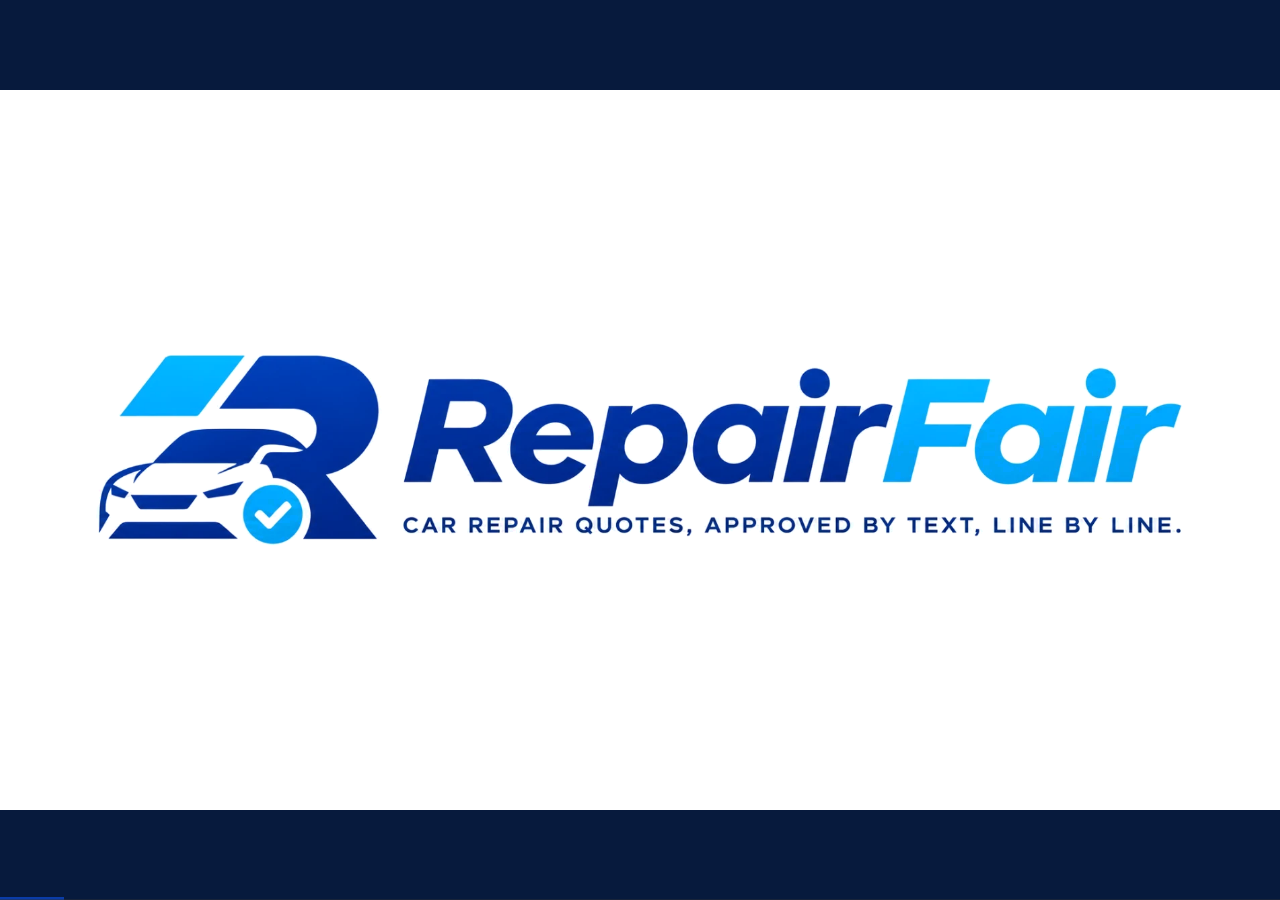
<file: pitch/deck-v2/index.html>
<!doctype html>
<html lang="en-AU">
<head>
<meta charset="utf-8">
<meta name="viewport" content="width=device-width,initial-scale=1">
<title>RepairFair pitch</title>
<link rel="stylesheet" href="vendor/base.css">
<link rel="stylesheet" href="theme.css">
</head>
<body>
<div class="deck">

<section class="slide logo" data-title="RepairFair">
  <img src="assets/repairfair-logo.png" alt="RepairFair: car repair quotes, approved by text, line by line.">
  <aside class="notes">[Safaa · 0:10] We're RepairFair. Workshops send quotes by text, and drivers approve them line by line.</aside>
</section>

<section class="slide pegbg flowslide steps" data-title="The job">
  <h1>A rushed call. <em>No record.</em></h1>
  <div class="fflow">
    <div class="step"><div class="fstage"><p class="slabel"><b>1</b>The estimate</p><div class="fcard"><p class="ty">JOB</p><p class="hw">Front brakes</p><p class="ty mt">ESTIMATE</p><p class="hw big">$300</p></div></div></div>
    <div class="step"><svg class="arr" viewBox="0 0 70 50" aria-hidden="true"><path d="M4 28C20 18 40 18 58 25M46 11l16 15-20 11" fill="none" stroke="#FFD56E" stroke-width="5" stroke-linecap="round" stroke-linejoin="round"/></svg><div class="fstage"><p class="slabel"><b>2</b>The call</p><div class="fcard"><p class="ty">ADDED BY PHONE</p><p class="red">+ rotors bad</p><p class="red">+ caliper service</p><p class="ty mt">PRICE AGREED</p><p class="hw big">?</p></div></div></div>
    <div class="step"><svg class="arr" viewBox="0 0 70 50" aria-hidden="true"><path d="M4 28C20 18 40 18 58 25M46 11l16 15-20 11" fill="none" stroke="#FFD56E" stroke-width="5" stroke-linecap="round" stroke-linejoin="round"/></svg><div class="fstage"><p class="slabel"><b>3</b>The yes</p><div class="fcard"><p class="hw">OK by phone?</p><p class="ty mt">CUSTOMER SIGNATURE</p><div class="sigline"><svg class="sigring" viewBox="0 0 300 80" aria-hidden="true"><path d="M44 46C52 16 216 2 278 22c32 12 18 42-28 48C166 80 30 78 12 50 2 32 50 16 122 10" fill="none" stroke="#D9423A" stroke-width="5" stroke-linecap="round"/></svg></div></div></div><svg class="arr" viewBox="0 0 70 50" aria-hidden="true"><path d="M4 28C20 18 40 18 58 25M46 11l16 15-20 11" fill="none" stroke="#FFD56E" stroke-width="5" stroke-linecap="round" stroke-linejoin="round"/></svg><div class="fstage"><p class="slabel"><b>4</b>The bill</p><div class="fcard"><p class="ty">FINAL BILL</p><p class="hw big red2">?</p><p class="note">What did she approve?</p></div></div></div>
  </div>
  <p class="source">Illustrative, based on one real brake job.</p>
  <aside class="notes">[Safaa · 0:36] Meet Mia. Her brakes need doing, so she drops her car at a local workshop. The estimate is three hundred dollars. She says yes. [Next card.] Mid-morning, her phone rings. It's the workshop, and they're doing the right thing by calling. The rotors are bad too. And the caliper needs a service. [Next cards.] Mia's at work, and the explanation is rushed. She's confused. But she needs her car for the commute, so she says yes. She isn't sure what she's just approved.</aside>
</section>

<section class="slide pegbg billslide" data-title="The bill">
  <div class="lights" aria-hidden="true"><svg viewBox="0 0 24 24" class="red"><g fill="none" stroke="currentColor" stroke-width="2" stroke-linecap="round"><circle cx="12" cy="12" r="6.5"/><path d="M4.3 6.4a10 10 0 0 0 0 11.2M19.7 6.4a10 10 0 0 1 0 11.2M12 8.8v3.8"/><circle cx="12" cy="15.3" r=".4" fill="currentColor"/></g></svg><svg viewBox="0 0 24 24"><g fill="none" stroke="currentColor" stroke-width="2" stroke-linecap="round"><circle cx="12" cy="12" r="8.6"/><circle cx="12" cy="12" r="4.2"/></g></svg><svg viewBox="0 0 24 24" class="amber"><path d="M12 3.5c3.2 4.2 5.6 7 5.6 10.1a5.6 5.6 0 0 1-11.2 0c0-3.1 2.4-5.9 5.6-10.1z" fill="none" stroke="currentColor" stroke-width="2" stroke-linejoin="round"/></svg><svg viewBox="0 0 24 24"><g fill="none" stroke="currentColor" stroke-width="2" stroke-linecap="round"><circle cx="12" cy="12" r="8.6"/><path d="M12 7.2V12l3.2 2"/></g></svg></div>
  <div class="billcol"><p class="amount-label">Mia's bill</p><p class="amount bad" id="billCount">$1,120</p>
  <p class="sub after">What did she approve? Was any of it urgent?</p></div>
  <p class="source">Illustrative, based on one real brake job.</p>
  <div class="smallcard"><span>ESTIMATE</span><i>$300</i><svg class="strike" viewBox="0 0 170 60" aria-hidden="true"><path d="M6 38C50 26 110 34 164 18M10 50C60 40 120 46 160 30" fill="none" stroke="#D9423A" stroke-width="6" stroke-linecap="round"/></svg></div>
  <aside class="notes">[Safaa · 0:19] When she picks it up, the bill is eleven hundred and twenty. [Pause.] What did she actually approve? Mia's made up. The numbers aren't: a Sydney driver really was quoted three hundred and billed eleven hundred and twenty for brakes.</aside>
</section>

<section class="slide white-h pegbg" data-title="1 in 5">
  <h1 style="font-size:360px"><em>1 in 5</em></h1>
  <p class="sub">bad mechanic reviews are about surprise bills, unapproved work or work nobody needed.</p>
  <p class="source">AI-coded sample of 1,079 bad Google reviews across 90 Sydney workshops, not checked by a person.<br>In our driver interviews, 5 of 10 bills rose by more than 10%.</p>
  <aside class="notes">[Safaa · 0:18] Mia isn't alone. We read over a thousand bad reviews of Sydney mechanics. One in five of them is about this: a surprise bill, work nobody approved, or work nobody needed. And those reviews sit on the workshop's own Google page.</aside>
</section>

<section class="slide pegbg" data-title="The insight">
  <h1 class="ins">It's not trust.<br>It's the<br><em>missing record.</em></h1>
  <p class="sub">The driver can't check the yes.<br>The workshop can't prove it.</p>
  <div class="pinned"><p class="hw">OK by phone?</p><p class="ty mt">CUSTOMER SIGNATURE</p><div class="sigline"><svg class="sigring" viewBox="0 0 300 80" aria-hidden="true"><path d="M44 46C52 16 216 2 278 22c32 12 18 42-28 48C166 80 30 78 12 50 2 32 50 16 122 10" fill="none" stroke="#D9423A" stroke-width="5" stroke-linecap="round"/></svg></div></div>
  <aside class="notes">[Safaa · 0:23] But most people trust their local mechanic. So trust isn't the problem. The missing record is. The mechanic stops work and gets a rushed yes. The driver can't check it, and the workshop can't prove it. One customer denied approving a sixty-dollar brake fluid change, and the workshop had to absorb it.</aside>
</section>

<section class="slide pegbg" data-title="The solution">
  <h1>Every line.<br><em>Approved in writing.</em></h1>
  <p class="stamp bigstamp">APPROVED</p>
  <aside class="notes">[Safaa · 0:08] So we built RepairFair. Every line, approved in writing. Here's one job, start to finish.</aside>
</section>

<section class="slide video" data-title="Demo">
  <img src="assets/demo-poster.jpg" alt="The RepairFair prototype on the workshop and driver phones">
  <video src="assets/demo.mp4" preload="auto" playsinline></video>
  <div class="tap">Click to play</div>
  <aside class="notes">[VIDEO · 0:45] Plays with its own voice. Stay silent.</aside>
</section>

<section class="slide pegbg flowslide" data-title="Same job">
  <h1>Same job. <em>Every line approved.</em></h1>
  <div class="fflow">
    <div class="step"><div class="fstage"><p class="slabel"><b>1</b>Notes to quote</p><div class="fcard"><p class="ty">MECHANIC'S NOTES</p><p class="hw">Front pads 2mm</p><p class="ty mt">CHECKED BY MECHANIC</p><p class="okk">Quote ready</p></div></div></div>
    <div class="step"><svg class="arr" viewBox="0 0 70 50" aria-hidden="true"><path d="M4 28C20 18 40 18 58 25M46 11l16 15-20 11" fill="none" stroke="#FFD56E" stroke-width="5" stroke-linecap="round" stroke-linejoin="round"/></svg><div class="fstage"><p class="slabel"><b>2</b>Text link</p><div class="fcard"><p class="ty">SENT TO MIA</p><p class="hw">Open, read, decide</p><p class="ty mt">APP TO INSTALL</p><p class="hw">None</p></div></div></div>
    <div class="step"><svg class="arr" viewBox="0 0 70 50" aria-hidden="true"><path d="M4 28C20 18 40 18 58 25M46 11l16 15-20 11" fill="none" stroke="#FFD56E" stroke-width="5" stroke-linecap="round" stroke-linejoin="round"/></svg><div class="fstage"><p class="slabel"><b>3</b>Line by line</p><div class="fcard"><p class="ty">MIA'S DECISIONS</p><p class="okk">Pads: urgent, yes</p><p class="wa">Rotors: can wait</p><p class="okk">Extra hose: yes</p></div></div></div>
    <div class="step"><svg class="arr" viewBox="0 0 70 50" aria-hidden="true"><path d="M4 28C20 18 40 18 58 25M46 11l16 15-20 11" fill="none" stroke="#FFD56E" stroke-width="5" stroke-linecap="round" stroke-linejoin="round"/></svg><div class="fstage"><p class="slabel"><b>4</b>The invoice</p><div class="fcard"><p class="ty">FINAL BILL</p><p class="amount good mini" id="newBill">$470</p><p class="stamp">APPROVED</p></div></div></div>
  </div>
  <p class="source">Demo job. AI quotes are real. Texts and phones are simulated.</p>
  <aside class="notes">[Safaa · 0:13] Same brakes. This time it's on her phone, so she can read it properly. The pads are urgent and the rotors can wait. Every line on the bill is one she approved, and the mechanic has proof.</aside>
</section>

<section class="slide pegbg" data-title="Why now">
  <h1 class="mid">AI turns a mechanic's notes into a clear quote.</h1>
  <p class="sub" style="margin-top:24px">AI writes it up. The mechanic decides.</p>
  <div class="notes-to-quote">
    <div class="scribble">Front pads at 2mm, need doing now.<br>Rotors 22.4mm, can wait till next service.</div>
    <div class="arrow">→</div>
    <div class="clean">
      <div><span>Front brake pads</span><small>Needed now</small></div>
      <div><span>Front rotors</span><small class="wait">Can wait</small></div>
    </div>
  </div>
  <aside class="notes">[Safaa · 0:15] This works now because AI can turn a mechanic's rough notes into a clear quote in seconds. The mechanic checks it, and it goes out. The notes they already write become the quote, and the driver's yes is saved as the record.</aside>
</section>

<section class="slide pegbg" data-title="Traction">
  <span class="plate">WORKSHOPS</span>
  <h1 class="mid">We took it to 10 workshops.</h1>
  <div class="nums">
    <div><b>6</b><span>want to try it</span></div>
    <div><b>4</b><span>said they'd pay</span></div>
    <div><b>3</b><span>struggle to reach customers</span></div>
  </div>
  <p class="sub" style="margin-top:40px;font-size:46px;max-width:1700px">Their feedback made written approval of extras our core.<br>Why: save time and paperwork, cut disputes, build trust with customers.<br>Two workshops have agreed to a free trial, and we're talking to more.</p>
  <p class="source">AI quotes are real. Texts and phones are simulated. Reasons come from interview notes and team conversations.</p>
  <aside class="notes">[Safaa · 0:26] We took it to ten workshops. Six want to try it. Four said they'd pay. Workshops told us it would save time and paperwork, cut disputes, and build trust with customers. That's who we're for: honest workshops. Two have agreed to a free trial, and we're talking to more. We haven't got paying customers yet, and that's the next step. [Hand over to Charles.]</aside>
</section>

<section class="slide pegbg" data-title="Competition">
  <span class="plate">COMPETITION</span>
  <h1 class="mid" style="font-size:104px">Replace the paper quote and invoice.</h1>
  <p class="sub" style="margin-top:10px;font-size:46px">Get a yes they understood.</p>
  <table class="m2">
    <tr><th></th><th class="us">RepairFair</th><th>Workshop Software Gold</th><th>Workshop Hub Shop</th><th>OneBookPlus</th><th>MechanicDesk</th></tr>
    <tr><td>Price a month</td><td class="us">Free to 20 quotes, then $49</td><td>From $119</td><td>$129</td><td>$15 add-on, plus its plan</td><td>From $85</td></tr>
    <tr><td>Full system to learn</td><td class="us">No</td><td>Yes</td><td>Yes</td><td>Yes</td><td>Yes</td></tr>
    <tr><td>Approve each item by link</td><td class="us">Prototype</td><td>Yes</td><td>Yes</td><td>Add-on</td><td>Not found</td></tr>
    <tr><td>Quote in the driver's language</td><td class="us">Prototype</td><td>Not found</td><td>Not found</td><td>Not found</td><td>Not found</td></tr>
    <tr><td>Urgency and a reason on each line</td><td class="us">Prototype</td><td>Not found</td><td>Not found</td><td>Not found</td><td>Not found</td></tr>
    <tr><td>Invoicing</td><td class="us">Prototype</td><td>Yes</td><td>Yes</td><td>Yes</td><td>Yes</td></tr>
    <tr class="lose"><td>Live, with real texts</td><td class="us">Not yet</td><td>Yes</td><td>Yes</td><td>Yes</td><td>Yes</td></tr>
  </table>
  <p class="source">Public pages, checked 2 Nov 2026. We haven't tried these products, and "Not found" doesn't mean a product lacks it. Prices a month, ex GST where stated; RepairFair's are planned.</p>
  <aside class="notes">[Charles · 0:29] We're for small workshops that still run approvals on paper, phone calls, email and messages. We replace their paper quote, the phone call and the paper invoice. Others offer approval, but only inside a full system. We checked four. None we found shows the quote in the driver's own language. But they're live, and we're still a prototype. We make sure the driver understands, and the workshop can prove it.</aside>
</section>

<section class="slide pegbg" data-title="Business model">
  <span class="plate">PRICING</span>
  <h1>$49 a month.</h1>
  <p class="sub" style="font-size:46px;margin-top:14px">Workshops pay. Drivers don't. Free up to 20 quotes, and our first workshops get six months free.</p>
  <div class="chain">
    <div class="ccard"><p class="ty">THE CUSTOMER</p><p class="hw">Understands the quote</p></div><svg class="arr" viewBox="0 0 70 50" aria-hidden="true"><path d="M4 28C20 18 40 18 58 25M46 11l16 15-20 11" fill="none" stroke="#FFD56E" stroke-width="5" stroke-linecap="round" stroke-linejoin="round"/></svg>
    <div class="ccard"><p class="ty">THEN</p><p class="hw">Says yes faster</p></div><svg class="arr" viewBox="0 0 70 50" aria-hidden="true"><path d="M4 28C20 18 40 18 58 25M46 11l16 15-20 11" fill="none" stroke="#FFD56E" stroke-width="5" stroke-linecap="round" stroke-linejoin="round"/></svg>
    <div class="ccard wide"><p class="ty">THE WORKSHOP</p><p class="okk">Extras get paid</p><p class="okk">Up to 50 fewer calls a month</p><p class="okk">"Not now" work comes back</p></div>
  </div>
  <p class="source">Planned pricing, ex GST. Pro includes 300 texts a month. We estimate one hour of follow-up work covers $49.<br>Calls: estimate, not measured. Assumes 100 quotes a month, with about half needing a mid-job approval. Faster replies are a belief the pilot will test.</p>
  <aside class="notes">[Charles · 0:24] Workshops pay forty-nine dollars a month. Drivers pay nothing, and small workshops start free. We believe a customer who understands says yes faster. You get paid for the extras, make up to fifty fewer calls a month by our estimate, and a "not now" comes back as a reminder. One hour of that work covers the fee.</aside>
</section>

<section class="slide pegbg" data-title="Market">
  <span class="plate">INNER WEST</span>
  <img class="bigmap" src="assets/sydney-map.jpg" alt="Map of Sydney with 607 workshops as dots and the Inner West highlighted">
  <div class="mapcol">
    <h1 class="mid">Start in the Inner West.</h1>
    <div class="nums tight">
      <div><b>$10B</b><span>a year on service and repairs in Australia</span></div>
    </div>
    <div class="path four">
      <div><b>6</b><span>pilot</span></div>
      <i>&rarr;</i>
      <div><b>30</b><span>founding</span></div>
      <i>&rarr;</i>
      <div><b>607+</b><span>Sydney</span></div>
      <i>&rarr;</i>
      <div><b>~28,000</b><span>independents</span></div>
    </div>
    <p class="money">$16.5M a year at $49, $26.5M at $79,<br>if every independent paid.</p>
    <p class="gate">Rest of Sydney only after the pilot hits its target.</p>
    <p class="plan">Then: light system &rarr; garage network &rarr; parts tier &rarr; the big players</p>
  </div>
  <div class="legend"><div><i class="iw"></i>Inner West: 96</div><div><i></i>Rest of Sydney: 511</div></div>
  <p class="source">AAAA; IBISWorld. Illustrative sums.<br>Map: 607 workshops we found, so a minimum.<br>&copy; OpenStreetMap contributors, OpenMapTiles, OpenFreeMap.</p>
  <aside class="notes">[Charles · 0:28] We start with six pilot workshops, then thirty from the ninety-six we've found in the Inner West. Sydney comes once the pilot hits its target. Then a light system, a trusted network of garages, and a membership tier with parts supply, including hard-to-find parts sourced direct from overseas. With that network behind us, we move past independents and take on the big players head-on.</aside>
</section>

<section class="slide pegbg" data-title="Team">
  <span class="plate">TEAM</span>
  <h1 class="mid">We've done the legwork.</h1>
  <div class="nums">
    <div><b>10</b><span>workshops interviewed</span></div>
    <div><b>1,079</b><span>bad reviews read</span></div>
    <div><b>607</b><span>workshops mapped</span></div>
  </div>
  <p class="sub" style="margin-top:56px">Group 8.<br>Our teammate Sameep has sourced car parts from China.</p>
  <aside class="notes">[Charles · 0:09] We're Group 8. We've interviewed ten workshops and built a prototype. Our teammate Sameep has also sourced car parts from China.</aside>
</section>

<section class="slide pegbg" data-title="Ask">
  <span class="plate">PILOT</span>
  <h1 style="font-size:168px">One pilot.<br>6 garages. 3 months.</h1>
  <p class="sub">Help us make Mia's next bill no surprise.<br>Target: three of six put a card on file.<br>Two workshops have already agreed to trial it.</p>
  <p class="sub" style="margin-top:32px;font-size:44px">We'll measure time explaining quotes, bills matching approvals,<br>and whether drivers understood.</p>
  <p class="sub" style="margin-top:28px;font-size:44px;font-weight:700">Fair for the driver. Protected for the workshop.</p>
  <p class="sub" style="margin-top:24px;font-size:50px">harsameepp@gmail.com</p>
  <aside class="notes">[Charles · 0:24] Now we need real workshops. Help us run one pilot: six Inner West garages, three months. Two workshops have already agreed to trial it. It's a success if three of them put a card on file. Because the next time someone like Mia walks up to that counter, the bill shouldn't be a surprise.</aside>
</section>

<section class="slide backup" data-title="Backup: review study">
  <p class="eyebrow">Backup</p>
  <h1>How the review study worked</h1>
  <table class="b">
    <tr><td>Sample</td><td>607 workshops found; 15 picked at random in each of 6 regions, from those with 5+ bad reviews</td></tr>
    <tr><td>Reviews</td><td>60 lowest-rated reviews per workshop, names removed: 1,079 one- and two-star reviews with text</td></tr>
    <tr><td>Result</td><td>20.5% (range 15–25%): 6% bills or approval, 16% unnecessary work, with some overlap</td></tr>
    <tr><td>Coding</td><td>AI-coded. Two more AI coders agreed on 90–93% of a 60-review sample. Not checked by a person.</td></tr>
    <tr><td>Checks</td><td>20.6% without flagged reviews; 16% without the biggest three workshops. Bad reviews are about 7% of all reviews.</td></tr>
  </table>
  <aside class="notes">Use for: "How was that number calculated?" Be open that no person checked the coding, unless a human check has been done.</aside>
</section>

<section class="slide backup" data-title="Backup: competitors and pricing">
  <p class="eyebrow">Backup</p>
  <h1>Competitors and pricing</h1>
  <table class="b">
    <tr><th>Product</th><th>A month, ex GST</th><th>Customer approval</th></tr>
    <tr><td>Workshop Software</td><td>Silver $119 ($99 yearly); Gold $149 ($119 yearly)</td><td>Gold and above: customer approves or rejects each item. Two-way texting add-on from $49</td></tr>
    <tr><td>MechanicDesk</td><td>From $85</td><td>No approval link on its site. Paid digital signature add-on</td></tr>
    <tr><td>Workshop Hub</td><td>Solo $59; Shop $129</td><td>Shop: customer approves each item. AI quotes and voice notes</td></tr>
    <tr><td>OneBookPlus</td><td>Free base plan; workshop plans reported from $29 inc GST</td><td>SMS approval of extra work: $15 add-on</td></tr>
    <tr><td>RepairFair (planned)</td><td>Free: 20 quotes. Pro $49: 300 texts, then 12c each. Founding workshops: first 6 months free. Later: a parts supply tier</td><td>Line-by-line approval by text link</td></tr>
  </table>
  <p style="margin:26px 0 0;font-size:30px;color:var(--muted)">$820k a year at 5% of workshops (illustrative). Break-even: $49 at about 40% kept after parts and wages, from the closest ATO benchmark. Our cost (estimate): about 20c a quote, mostly texts, plus $20–105 a month to host.</p>
  <aside class="notes">If a judge names a specific startup: it's a recent startup offering a full workshop system, which shows the problem is real. It replaces your system, and we add one step. Don't comment on any company's honesty.</aside>
</section>

<section class="slide backup" data-title="Backup: features compared">
  <p class="eyebrow">Backup</p>
  <h1>Features compared</h1>
  <table class="m">
    <tr><th></th><th class="us">RepairFair</th><th>Workshop Software Gold</th><th>Workshop Hub Shop</th><th>OneBookPlus</th><th>MechanicDesk</th></tr>
    <tr><td>Price a month</td><td class="us">Free to 20 quotes, then $49 (planned)</td><td>From $119</td><td>$129</td><td>$15 add-on, plus its plan</td><td>From $85</td></tr>
    <tr><td>No full system needed</td><td class="us">Yes</td><td>No</td><td>No</td><td>No</td><td>No</td></tr>
    <tr><td>Approve each item by link</td><td class="us">Prototype</td><td>Yes</td><td>Yes</td><td>Add-on, item level not confirmed</td><td>Not found</td></tr>
    <tr><td>Approve mid-job extras</td><td class="us">Prototype</td><td>Not found</td><td>Yes</td><td>Add-on</td><td>Not found</td></tr>
    <tr><td>Customer's own language</td><td class="us">Prototype</td><td>Not found</td><td>Not found</td><td>Not found</td><td>Not found</td></tr>
    <tr><td>Urgency and plain reason on each line</td><td class="us">Prototype</td><td>Not found</td><td>Not found</td><td>Not found</td><td>Not found</td></tr>
    <tr><td>AI quote from notes</td><td class="us">Prototype</td><td>Not found</td><td>Yes</td><td>Not found</td><td>Not found</td></tr>
    <tr><td>Voice notes</td><td class="us">Prototype, microphone untested</td><td>Not found</td><td>Yes</td><td>Not found</td><td>Not found</td></tr>
    <tr><td>Invoicing</td><td class="us">Prototype</td><td>Yes</td><td>Yes</td><td>Yes</td><td>Yes</td></tr>
    <tr><td>Bookings and stock</td><td class="us">No</td><td>Yes</td><td>Yes</td><td>Yes</td><td>Yes</td></tr>
    <tr><td>Live product with real texts</td><td class="us">No</td><td>Yes</td><td>Yes</td><td>Yes</td><td>Yes</td></tr>
  </table>
  <p class="source">From public pages, 2 Nov 2026. We haven't tried these products. "Not found" doesn't mean a product lacks it.</p>
  <aside class="notes">Use for: "How do you compare?" Point out the rows where we lose. We're a prototype, not a live product.</aside>
</section>

<section class="slide backup" data-title="Backup: the prototype">
  <p class="eyebrow">Backup</p>
  <h1>What's real in the prototype</h1>
  <div class="two">
    <div><h2>Working</h2><ul class="plain"><li>AI quote from a mechanic's notes</li><li>Suggested checks for the mechanic, not a diagnosis</li><li>Mechanic check and price book</li><li>Timestamped approvals in the app</li><li>Own-language view, voice notes, add-ons view</li><li>Invoice built from the approved quote</li></ul></div>
    <div><h2>Simulated or sample</h2><ul class="plain"><li>Both phones, texts and links</li><li>Booking times and Send to Xero</li><li>Parts price ranges and Results figures</li><li>Mia and the $470 bill are a demo</li></ul></div>
  </div>
  <p style="margin:26px 0 0;font-size:30px;color:var(--muted)">Planned: a live Xero connection. The export file hasn't been tested in Xero.<br>Not yet tested: voice on a real microphone, or translations with a fluent speaker.</p>
  <aside class="notes">Use for: "Is this live?" It's a working prototype on a laptop, not a deployed product. The AI really runs. The texts and Xero step don't.</aside>
</section>

<section class="slide backup" data-title="Backup: references">
  <p class="eyebrow">Backup</p>
  <h1>References</h1>
  <ol class="refs">
    <li>Team research: 12 survey responses, 13 round-2 interviews, 10 workshop interviews, 2026.</li>
    <li>Google reviews study, Group 8, collected 31 Oct 2026.</li>
    <li>$300 quote and $1,120 bill: one driver's brake job, team research. Mia and her phone call are illustrative. Typical price $450–600: AutoGuru, Sydney.</li>
    <li>AAAA, "Automotive Aftermarket Industry Thriving": $10 billion a year; 71% trust their local mechanic. <a href="https://www.aaaa.com.au/news/automotive-aftermarket-industry-thriving/">aaaa.com.au/news/automotive-aftermarket-industry-thriving</a></li>
    <li>IBISWorld, Motor Vehicle Engine and Parts Repair and Maintenance in Australia. <a href="https://www.ibisworld.com/australia/industry/motor-vehicle-engine-parts-repair-and-maintenance/442/">ibisworld.com/australia/industry/motor-vehicle-engine-parts-repair-and-maintenance/442</a></li>
    <li>ATO, small business benchmarks: automotive electrical services, 2023–24. <a href="https://www.ato.gov.au/businesses-and-organisations/income-deductions-and-concessions/small-business-benchmarks/in-detail/automotive-electrical-services">ato.gov.au/businesses-and-organisations/income-deductions-and-concessions/small-business-benchmarks/in-detail/automotive-electrical-services</a></li>
    <li>Workshop Software, accessed 31 Oct 2026. <a href="https://workshopsoftware.com/ai-info/">workshopsoftware.com/ai-info</a>; comparison page, <a href="https://workshopsoftware.com/workshop-software-vs-mechanicdesk/">workshopsoftware.com/workshop-software-vs-mechanicdesk</a></li>
    <li>Accessed 2 Nov 2026: Workshop Hub, <a href="https://workshophub.com.au/features">workshophub.com.au/features</a>; OneBookPlus, <a href="https://onebookplus.com.au/apps/sms-quote-approval">onebookplus.com.au/apps/sms-quote-approval</a>; Workshop Software help, <a href="https://workshopsoftware.com/knowledge-base/inspections/create-an-inspection/">workshopsoftware.com/knowledge-base/inspections/create-an-inspection</a></li>
    <li>MechanicDesk public pricing, accessed 31 Oct 2026. <a href="https://www.mechanicdesk.com.au/">mechanicdesk.com.au</a></li>
    <li>Cost estimates, accessed 1 Nov 2026: Twilio, <a href="https://www.twilio.com/en-us/sms/pricing/au">twilio.com/en-us/sms/pricing/au</a>; Render, <a href="https://render.com/pricing">render.com/pricing</a>; VentureBeat, <a href="https://venturebeat.com/technology/openai-releases-gpt-6-sol-and-luna-models-slashing-api-costs-50-or-more">venturebeat.com/technology/openai-releases-gpt-6-sol-and-luna-models-slashing-api-costs-50-or-more</a></li>
  </ol>
  <aside class="notes">More sources are in pitch/qa-evidence.md.</aside>
</section>

</div>
<script src="vendor/runtime.js"></script>
<script>
/* Odometer numbers: each digit is a wheel of three 0-9 strips, so a wheel can roll forward. */
function makeWheels(el) {
  var text = el.textContent;
  el.setAttribute('aria-label', text);
  el.textContent = '';
  Array.from(text).forEach(function (ch) {
    if (!/[0-9]/.test(ch)) {
      var mark = document.createElement('span');
      mark.className = 'mark';
      mark.textContent = ch;
      el.appendChild(mark);
      return;
    }
    var wheel = document.createElement('span'), strip = document.createElement('span');
    wheel.className = 'wheel';
    strip.className = 'strip';
    for (var i = 0; i < 30; i++) {
      var cell = document.createElement('span');
      cell.textContent = i % 10;
      strip.appendChild(cell);
    }
    strip.style.transform = 'translateY(' + -(20 + Number(ch)) * 100 / 30 + '%)';
    wheel.appendChild(strip);
    el.appendChild(wheel);
  });
}
document.querySelectorAll('#billCount, #newBill, .nums:not(.tight) b').forEach(makeWheels);
</script>
<script>
(function () {
  if (/[?&]preview=/.test(location.search)) return;
  function whenOpened(slide, onOpen, onClose) {
    var active = false;
    new MutationObserver(function () {
      var now = slide.classList.contains('is-active');
      if (now === active) return;
      active = now;
      if (now) onOpen(); else if (onClose) onClose();
    }).observe(slide, { attributes: true, attributeFilter: ['class'] });
  }

  /* The demo video plays when its slide opens, and stops when you leave it. */
  var slide = document.querySelector('.slide.video');
  var video = slide.querySelector('video');
  var missing = false;
  video.addEventListener('error', function () { missing = true; });
  function play() {
    if (missing) return;
    video.currentTime = 0;
    video.play().then(function () {
      slide.classList.add('playing'); slide.classList.remove('blocked');
    }).catch(function () { slide.classList.add('blocked'); });
  }
  slide.addEventListener('click', play);
  whenOpened(slide, play, function () { video.pause(); slide.classList.remove('playing', 'blocked'); });

  /* Cards on a step slide appear one press at a time. All show in the PDF. */
  var stepped = document.querySelector('.slide.steps');
  whenOpened(stepped, function () {
    stepped.querySelectorAll('.step').forEach(function (s, i) { s.classList.toggle('waiting', i > 0); });
  });
  window.addEventListener('keydown', function (e) {
    if (['ArrowRight', 'ArrowDown', ' ', 'PageDown', 'Enter'].indexOf(e.key) < 0) return;
    if (!stepped.classList.contains('is-active')) return;
    var next = stepped.querySelector('.step.waiting');
    if (!next) return;
    next.classList.remove('waiting');
    e.preventDefault();
    e.stopImmediatePropagation();
  }, true);

  /* The bill rolls from $300 to $1,120 when its slide opens. */
  var bill = document.getElementById('billCount');
  var calm = window.matchMedia('(prefers-reduced-motion: reduce)').matches;
  whenOpened(bill.closest('.slide'), function () {
    if (calm) return;
    var from = [0, 3, 0, 0], to = [1, 1, 2, 0];
    bill.querySelectorAll('.strip').forEach(function (strip, i) {
      strip.style.transition = 'none';
      strip.style.transform = 'translateY(' + -from[i] * 100 / 30 + '%)';
      strip.getBoundingClientRect();
      strip.style.transition = 'transform 1.5s cubic-bezier(.2,.7,.2,1)';
      strip.style.transform = 'translateY(' + -(20 + to[i]) * 100 / 30 + '%)';
    });
  });
})();
</script>
</body>
</html>
</file>
<file: pitch/deck-v2/vendor/base.css>
/* html-ppt :: base.css — reset + shared tokens + layout primitives */
/* Default tokens. Themes in assets/themes/*.css override the :root block. */
:root {
  --bg: #ffffff;
  --bg-soft: #f7f7f8;
  --surface: #ffffff;
  --surface-2: #f2f2f4;
  --border: rgba(0,0,0,.08);
  --border-strong: rgba(0,0,0,.16);
  --text-1: #111216;
  --text-2: #55596a;
  --text-3: #8a8f9e;
  --accent: #3b6cff;
  /* Text drawn on top of an --accent fill. Every theme in assets/themes/
   * and every full-deck style.css overrides this with whichever of white /
   * near-black clears WCAG AA against its own accent — a hardcoded ink
   * cannot, because accents here range from #ffffff to #000000.
   * This default is black rather than white on purpose: against the default
   * --accent #3b6cff, white measures 4.40:1 and black 4.77:1, so only black
   * clears AA for normal text. Reached by any deck that links no theme. */
  --accent-ink: #000000;
  --accent-2: #7a5cff;
  --accent-3: #ff5c8a;
  --good: #1aaf6c;
  --warn: #f5a524;
  --bad:  #e0445a;
  --grad: linear-gradient(135deg,#3b6cff,#7a5cff 55%,#ff5c8a);
  --grad-soft: linear-gradient(135deg,#eef2ff,#f5ecff 55%,#ffeef5);
  --radius: 18px;
  --radius-sm: 12px;
  --radius-lg: 26px;
  --shadow: 0 10px 30px rgba(18,24,40,.08), 0 2px 6px rgba(18,24,40,.04);
  --shadow-lg: 0 24px 60px rgba(18,24,40,.14), 0 6px 16px rgba(18,24,40,.06);
  --font-sans: 'Inter','Noto Sans SC',-apple-system,BlinkMacSystemFont,Helvetica,Arial,sans-serif;
  --font-serif: 'Playfair Display','Noto Serif SC',Georgia,serif;
  --font-mono: 'JetBrains Mono','IBM Plex Mono',SFMono-Regular,Menlo,monospace;
  --font-display: var(--font-sans);
  --letter-tight: -.03em;
  --letter-normal: -.01em;
  --ease: cubic-bezier(.4,0,.2,1);
}

*,*::before,*::after{box-sizing:border-box}
html,body{margin:0;padding:0;background:var(--bg);color:var(--text-1);
  font-family:var(--font-sans);font-weight:400;line-height:1.6;
  -webkit-font-smoothing:antialiased;-moz-osx-font-smoothing:grayscale;
  letter-spacing:var(--letter-normal)}

/* Viewport host: centres the fixed-size design canvas and letterboxes the rest.
   Every px in a slide therefore means the same thing in the browser, in the
   presenter preview, in the overview thumbnail and in a headless render. */
body{width:100vw;height:100vh;overflow:hidden;
  display:flex;align-items:center;justify-content:center}
img,svg,video{max-width:100%;display:block}
a{color:var(--accent);text-decoration:none}
a:hover{text-decoration:underline}
code,kbd,pre,samp{font-family:var(--font-mono)}

/* ================= SLIDE SYSTEM ================= */
/* ================= DESIGN CANVAS =================
   Slides are authored against a FIXED 1920x1080 canvas and scaled to fit the
   viewport by runtime.js (--deck-scale). Before this, .deck was 100vw/100vh
   while type and spacing stayed in absolute px, so a 1512x850 laptop window
   and a 1920x1080 render produced visibly different pages (issue #20).

   Escape hatches:
     <body data-fit="fluid">      -> old behaviour, canvas follows the viewport
     <div class="deck" data-w=".." data-h="..">  -> custom canvas (e.g. 1080x1440 for 3:4)
*/
.deck{position:relative;flex:none;
  width:var(--deck-w,1920px);height:var(--deck-h,1080px);
  overflow:hidden;background:var(--bg);
  transform:scale(var(--deck-scale,1));transform-origin:center center}

/* Opt out: fluid canvas, exactly what the deck did before. */
body[data-fit="fluid"]{display:block}
body[data-fit="fluid"] .deck{width:100vw;height:100vh;transform:none}
.slide{
  position:absolute;inset:0;
  display:flex;flex-direction:column;justify-content:center;
  padding:72px 96px;
  box-sizing:border-box;
  opacity:0;pointer-events:none;
  transition:opacity .5s var(--ease), transform .5s var(--ease);
  transform:translateX(30px);
  overflow:hidden;
}
.slide.is-active{opacity:1;pointer-events:auto;transform:translateX(0);z-index:2}
.slide.is-prev{transform:translateX(-30px)}

/* single-page standalone (used when a layout file is opened directly) */
body.single .slide{position:relative;width:100%;height:100%;opacity:1;transform:none;pointer-events:auto}
body[data-fit="fluid"].single .slide{width:100vw;height:100vh}

/* ================= TYPOGRAPHY ================= */
.eyebrow{font-size:13px;font-weight:500;letter-spacing:.16em;text-transform:uppercase;color:var(--text-3)}
.kicker{font-size:14px;font-weight:600;color:var(--accent);letter-spacing:.08em;text-transform:uppercase}
h1.title,.h1{font-family:var(--font-display);font-size:72px;line-height:1.05;font-weight:800;letter-spacing:var(--letter-tight);margin:0 0 18px;color:var(--text-1)}
h2.title,.h2{font-family:var(--font-display);font-size:54px;line-height:1.1;font-weight:700;letter-spacing:var(--letter-tight);margin:0 0 14px}
h3,.h3{font-size:32px;line-height:1.2;font-weight:600;letter-spacing:var(--letter-normal);margin:0 0 10px}
h4,.h4{font-size:22px;line-height:1.3;font-weight:600;margin:0 0 8px}
.lede{font-size:22px;line-height:1.55;color:var(--text-2);font-weight:300;max-width:62ch}
.dim{color:var(--text-2)}
.dim2{color:var(--text-3)}
.mono{font-family:var(--font-mono)}
.serif{font-family:var(--font-serif)}
.gradient-text{background:var(--grad);-webkit-background-clip:text;background-clip:text;-webkit-text-fill-color:transparent;color:transparent}

/* ================= LAYOUT PRIMITIVES ================= */
.stack>*+*{margin-top:14px}
.row{display:flex;gap:24px;align-items:center}
.row.wrap{flex-wrap:wrap}
.grid{display:grid;gap:24px}
.g2{grid-template-columns:repeat(2,1fr)}
.g3{grid-template-columns:repeat(3,1fr)}
.g4{grid-template-columns:repeat(4,1fr)}
.center{display:flex;align-items:center;justify-content:center;text-align:center}
.fill{flex:1}
.sp-t{padding-top:24px}.sp-b{padding-bottom:24px}
.mt-s{margin-top:8px}.mt-m{margin-top:18px}.mt-l{margin-top:32px}
.mb-s{margin-bottom:8px}.mb-m{margin-bottom:18px}.mb-l{margin-bottom:32px}

/* ================= CARDS ================= */
.card{background:var(--surface);border:1px solid var(--border);border-radius:var(--radius);
  padding:26px 28px;box-shadow:var(--shadow);position:relative;overflow:hidden}
.card-soft{background:var(--surface-2);border:1px solid var(--border)}
.card-outline{background:transparent;border:1.5px solid var(--border-strong);box-shadow:none}
.card-accent{background:var(--surface);border-top:3px solid var(--accent)}
.card-hover{transition:transform .3s var(--ease),box-shadow .3s var(--ease)}
.card-hover:hover{transform:translateY(-4px);box-shadow:var(--shadow-lg)}

.pill{display:inline-block;padding:4px 12px;border-radius:999px;font-size:12px;font-weight:500;
  background:var(--surface-2);color:var(--text-2);border:1px solid var(--border)}
.pill-accent{background:color-mix(in srgb,var(--accent) 12%,transparent);color:var(--accent);border-color:color-mix(in srgb,var(--accent) 28%,transparent)}

/* ================= BARS / DIVIDERS ================= */
.divider{height:1px;background:var(--border);width:100%}
.divider-accent{height:3px;width:72px;background:var(--accent);border-radius:2px}

/* ================= IMAGES (issue #17) =================
 * Framing primitives shared by every image-* layout. The frame owns the
 * aspect ratio and the crop; the <img> just fills it. That's what lets you
 * swap in a photo of any shape without touching the layout.
 *   <figure class="img-frame"><img src="…" alt=""></figure>
 *   .img-frame.contain  -> letterbox instead of crop (screenshots, diagrams,
 *                          logos — anything where cropping loses information)
 *   --img-ratio         -> aspect ratio of the frame (default 16/10)
 *   --img-pos           -> object-position, e.g. "top" to protect a headline
 */
.img-frame{position:relative;margin:0;overflow:hidden;
  border-radius:var(--radius);box-shadow:var(--shadow);background:var(--surface-2);
  aspect-ratio:var(--img-ratio,16/10)}
.img-frame > img{width:100%;height:100%;object-fit:cover;object-position:var(--img-pos,center)}
.img-frame.contain{background:var(--bg-soft);box-shadow:none;border:1px solid var(--border)}
.img-frame.contain > img{object-fit:contain}
.img-frame.fill{height:100%;aspect-ratio:auto}
.img-scrim{position:absolute;inset:0;
  background:linear-gradient(180deg,transparent 42%,rgba(8,10,20,.72))}
.img-cap{margin:10px 2px 0;font-size:14px;line-height:1.5;color:var(--text-3)}
.img-tag{position:absolute;top:14px;left:14px;padding:5px 12px;border-radius:999px;
  background:rgba(10,12,20,.55);color:#fff;font-size:12px;letter-spacing:.06em;
  text-transform:uppercase;backdrop-filter:blur(6px)}

/* ================= CHROME (header/footer/progress) ================= */
.deck-header{position:absolute;top:24px;left:40px;right:40px;display:flex;align-items:center;justify-content:space-between;
  font-size:12px;color:var(--text-3);letter-spacing:.12em;text-transform:uppercase;z-index:10;pointer-events:none}
.deck-footer{position:absolute;bottom:24px;left:40px;right:40px;display:flex;align-items:center;justify-content:space-between;
  font-size:12px;color:var(--text-3);z-index:10;pointer-events:none}
.slide-number::before{content:attr(data-current)}
.slide-number::after{content:" / " attr(data-total)}
.progress-bar{position:fixed;left:0;right:0;bottom:0;height:3px;background:transparent;z-index:20}
.progress-bar > span{display:block;height:100%;width:0;background:var(--accent);transition:width .3s var(--ease)}

/* ---- custom logo (issue #11) ----
 * One logo per deck, drawn over the slide area. Two ways in, same CSS:
 *   1. hand-author it  -> <img class="deck-logo" data-pos="bottom-right" src="…">
 *   2. declare it once -> <body data-logo="…" data-logo-position="bottom-right">
 * (1) needs no JS at all; (2) is created by runtime.js. It lives inside .deck
 * so it scales with the deck. On an exported PDF it is painted per page by the
 * @media print block below, not by this element — see the note there. */
.deck-logo{position:absolute;z-index:11;pointer-events:none;
  height:var(--logo-size,44px);width:auto;max-width:30%;object-fit:contain;
  opacity:var(--logo-opacity,.9)}
.deck-logo[data-pos="top-left"]     {top:var(--logo-inset-y,28px);left:var(--logo-inset-x,40px)}
.deck-logo[data-pos="top-right"]    {top:var(--logo-inset-y,28px);right:var(--logo-inset-x,40px)}
.deck-logo[data-pos="bottom-left"]  {bottom:var(--logo-inset-y,28px);left:var(--logo-inset-x,40px)}
.deck-logo[data-pos="bottom-right"] {bottom:var(--logo-inset-y,28px);right:var(--logo-inset-x,40px)}
.deck-logo:not([data-pos])          {top:28px;right:40px}

/* ================= PRESENTER / OVERVIEW ================= */
/* Keep this list in sync with NOTE_SEL in assets/runtime.js — the runtime
 * reads speaker notes from all of these, so all of them must be hidden
 * from the audience. */
.notes,.speaker-notes{display:none!important}
.notes-overlay{position:fixed;inset:auto 0 0 0;max-height:42vh;background:rgba(20,22,30,.95);color:#e8ebf4;
  padding:20px 32px;font-size:16px;line-height:1.6;border-top:1px solid rgba(255,255,255,.1);transform:translateY(100%);
  transition:transform .3s var(--ease);z-index:40;overflow:auto;font-family:var(--font-sans)}
.notes-overlay.open{transform:translateY(0)}
.overview{position:fixed;inset:0;background:rgba(10,12,18,.92);backdrop-filter:blur(12px);z-index:50;
  display:none;padding:40px;overflow:auto}
.overview.open{display:grid;grid-template-columns:repeat(4,1fr);gap:20px;align-content:start}
.overview .thumb{background:var(--surface);border:1px solid var(--border);border-radius:12px;
  aspect-ratio:16/9;overflow:hidden;cursor:pointer;position:relative;color:var(--text-1);padding:16px;
  font-size:11px;transition:transform .2s var(--ease)}
.overview .thumb:hover{transform:scale(1.04)}
.overview .thumb .n{position:absolute;top:8px;left:10px;font-weight:700;font-size:14px;color:var(--text-3)}
.overview .thumb .t{position:absolute;bottom:10px;left:14px;right:14px;font-weight:600;color:var(--text-1)}

/* ================= PRESENTER VIEW ================= */
/* Presenter view opens in a separate popup window (S key).
 * All presenter styles are self-contained in the popup HTML generated by runtime.js.
 * The audience window (this file) is NOT affected — it stays as normal deck view.
 * Only the .notes class below is needed to hide speaker notes from audience. */

/* ================= UTILITY ================= */
.hidden{display:none!important}
.nowrap{white-space:nowrap}
.tr{text-align:right}.tc{text-align:center}.tl{text-align:left}
.uppercase{text-transform:uppercase;letter-spacing:.12em}

/* ================= PRINT ================= */
@media print{
  /* Every declaration here is !important on purpose. A template stylesheet
   * scopes its rules as `.tpl-name .slide`, which is specificity (0,2,0) and
   * beats a bare `.slide` at (0,1,0) — so without !important a template
   * silently keeps its screen layout in print. That is how dir-key-nav-minimal
   * (position:absolute) printed 8 slides onto 1 page and xhs-post printed 9
   * onto 2: only the opacity/transform declarations on this rule carried
   * !important, and the ones that decide pagination did not. */
  body{display:block!important;width:auto!important;height:auto!important;overflow:visible!important}
  .deck{transform:none!important;width:100%!important;height:auto!important;
        min-height:0!important;display:block!important}
  .slide{position:relative!important;inset:auto!important;
         opacity:1!important;transform:none!important;
         page-break-after:always;break-after:page;
         width:100%!important;height:100vh!important;max-height:100vh!important}
  .slide:last-child{page-break-after:auto;break-after:auto}
  .deck-header,.deck-footer,.progress-bar,.notes-overlay,.overview{display:none!important}

  /* Logo in print. The .deck-logo element is position:absolute inside .deck,
   * and print collapses .deck to height:auto with every slide stacked — so the
   * element can only anchor ONCE against the whole document and lands on a
   * single page (or none). Hide it and paint the logo per slide instead: in
   * print one .slide is exactly one page. runtime.js mirrors the image URL and
   * placement onto .deck (--logo-print / data-logo-print), so this only kicks
   * in when the runtime is present; a JS-less deck keeps the element. */
  .deck[data-logo-print] > .deck-logo{display:none!important}
  .deck[data-logo-print] .slide:not([data-no-logo])::after{
    content:"";position:absolute;z-index:11;pointer-events:none;
    width:30%;height:var(--logo-size,44px);
    background-image:var(--logo-print);background-repeat:no-repeat;
    background-size:contain;opacity:var(--logo-opacity,.9)}
  .deck[data-logo-print="top-left"]     .slide:not([data-no-logo])::after{top:var(--logo-inset-y,28px);left:var(--logo-inset-x,40px);background-position:left top}
  .deck[data-logo-print="top-right"]    .slide:not([data-no-logo])::after{top:var(--logo-inset-y,28px);right:var(--logo-inset-x,40px);background-position:right top}
  .deck[data-logo-print="bottom-left"]  .slide:not([data-no-logo])::after{bottom:var(--logo-inset-y,28px);left:var(--logo-inset-x,40px);background-position:left bottom}
  .deck[data-logo-print="bottom-right"] .slide:not([data-no-logo])::after{bottom:var(--logo-inset-y,28px);right:var(--logo-inset-x,40px);background-position:right bottom}
}
</file>
<file: pitch/deck-v2/theme.css>
/* RepairFair pitch, YC style: legible, simple, obvious. One idea per slide, huge type at the top. */
@font-face{font-family:Barlow;font-weight:400;font-display:swap;src:url(assets/fonts/barlow-400.woff2) format("woff2")}
@font-face{font-family:Barlow;font-weight:500;font-display:swap;src:url(assets/fonts/barlow-500.woff2) format("woff2")}
@font-face{font-family:Barlow;font-weight:600;font-display:swap;src:url(assets/fonts/barlow-600.woff2) format("woff2")}
@font-face{font-family:Barlow;font-weight:700;font-display:swap;src:url(assets/fonts/barlow-700.woff2) format("woff2")}
@font-face{font-family:"Barlow Semi Condensed";font-weight:600;font-display:swap;src:url(assets/fonts/barlow-semi-condensed-600.woff2) format("woff2")}
@font-face{font-family:"Barlow Semi Condensed";font-weight:700;font-display:swap;src:url(assets/fonts/barlow-semi-condensed-700.woff2) format("woff2")}

:root{
  --ink:#071A3D;--white:#fff;--brand:#0A3CA8;--sky:#00AAFC;--brand-100:#CFE6FD;--brand-50:#E8F3FE;--muted:#54627A;--line:#DEE7F2;
  --red:#D9423A;--amber:#FFD56E;--green:#1E6E44;
  --display:"Barlow Semi Condensed",Barlow,"Segoe UI",sans-serif;--body:Barlow,"Segoe UI",system-ui,sans-serif;
  --bg:var(--white);--text-1:var(--ink);--text-2:var(--muted);--text-3:var(--muted);--surface:var(--white);--border:var(--line);--accent:var(--brand);--font-sans:var(--body);
}
html,body{background:var(--ink)}
.slide{padding:96px 110px 70px;background:var(--white);color:var(--ink);font-family:var(--body);font-size:44px;line-height:1.2;
  display:flex;flex-direction:column;justify-content:flex-start;align-items:stretch;text-align:left;box-sizing:border-box;overflow:hidden}
.slide.dark{background:var(--ink);color:var(--white)}
.slide.teal{background:var(--brand);color:var(--white)}
h1{font-family:var(--display);font-weight:700;font-size:196px;line-height:.98;letter-spacing:-.014em;margin:0;color:inherit;max-width:1720px}
h1.mid{font-size:138px}
h1 em{font-style:normal;color:var(--sky)}
.white-h em{color:var(--brand)}
.sub{font-size:66px;line-height:1.14;font-weight:500;margin:36px 0 0;max-width:1500px;color:inherit}
.dark .sub{color:#C5D3E6}
.teal .sub{color:#DCEBFF}
.source{position:absolute;left:110px;bottom:56px;font-size:26px;color:var(--muted);margin:0}
.dark .source,.teal .source{color:#AFC4E2}

/* Title */
.slide.logo{align-items:center;justify-content:center;padding:0}
.slide.logo img{width:1640px;display:block}
.brandmark{display:flex;align-items:center;gap:44px;margin-top:200px}
.brandmark img{height:170px;border-radius:30px;background:#fff}
.brandmark span{font-family:var(--display);font-weight:700;font-size:210px;line-height:1;letter-spacing:-.012em}

/* The bill */
.receipt{align-items:center;justify-content:center;padding:0}
.amount-label{font-family:var(--display);font-weight:600;font-size:64px;margin:0 0 6px;color:var(--muted)}
.dark .amount-label{color:#C5D3E6}
.amount{font-family:var(--display);font-weight:700;font-size:470px;line-height:.9;letter-spacing:-.02em;margin:0;font-variant-numeric:tabular-nums}
.amount.bad{color:#FF6B60}
.receipt>div{text-align:center}
.receipt .sub{margin:44px auto 0}
.is-active .after{animation:rise .5s 1.7s both}

/* No answer */
.call{position:absolute;right:130px;top:118px;width:520px;background:var(--brand-50);border-radius:48px;padding:64px 44px;text-align:center}
.call b{display:block;font-family:var(--display);font-size:68px}
.call span{display:block;font-size:40px;color:var(--muted);margin-top:8px}
.call i{display:block;width:124px;height:124px;border-radius:50%;background:var(--red);margin:64px auto 0;position:relative}
.call i.ring{background:var(--green);padding:28px;box-sizing:border-box}
.call i.ring svg{display:block;width:100%;height:100%}
.is-active .call i.ring{animation:ring 1.2s ease-out infinite}
@keyframes ring{from{box-shadow:0 0 0 0 rgba(30,110,68,.45)}to{box-shadow:0 0 0 44px rgba(30,110,68,0)}}

/* Quote lines */
.bill{max-width:1250px;margin-top:40px}
.line{display:flex;align-items:center;gap:30px;padding:21px 0;border-bottom:3px solid var(--line);font-size:54px;font-weight:500}
.line b{margin-left:auto;font-family:var(--display);font-size:70px}
.tick{flex:0 0 58px;height:58px;border-radius:50%;background:var(--green);position:relative}
.tick::after{content:"";position:absolute;left:15px;top:15px;width:26px;height:13px;border-left:7px solid #fff;border-bottom:7px solid #fff;transform:rotate(-45deg)}
.no{flex:0 0 58px;height:58px;border-radius:50%;background:var(--line)}
.line.off{color:var(--muted)}.line.off b{text-decoration:line-through;color:var(--muted)}
.line.total{border-bottom:0;font-weight:700}.line.total b{font-size:112px;color:var(--green)}
.is-active .bill .line{animation:rise .45s both}
.is-active .bill .line:nth-child(2){animation-delay:.35s}.is-active .bill .line:nth-child(3){animation-delay:.7s}
.is-active .bill .line:nth-child(4){animation-delay:1.05s}.is-active .bill .line:nth-child(5){animation-delay:1.5s}
@keyframes rise{from{opacity:0;transform:translateY(16px)}to{opacity:1;transform:none}}

/* Notes to quote */
.notes-to-quote{display:flex;gap:64px;margin-top:58px;align-items:stretch}
.scribble{flex:1;background:#FFF8E0;border-radius:18px;padding:48px 48px;font-size:50px;line-height:1.3;font-weight:500}
.arrow{align-self:center;font-family:var(--display);font-size:110px;color:var(--brand);font-weight:700}
.clean{flex:1;background:var(--brand-50);border-radius:18px;padding:30px 44px}
.clean div{display:flex;justify-content:space-between;align-items:center;gap:20px;padding:34px 0;font-size:48px;font-weight:600;border-bottom:3px solid var(--brand-100)}
.clean div:last-child{border:0}.clean small{font-size:36px;font-weight:500;color:var(--red)}.clean small.wait{color:#8A5A00}

.slide.video{padding:0;background:var(--ink)}
.slide.video img,.slide.video video{position:absolute;inset:0;width:100%;height:100%;object-fit:contain;background:var(--ink)}
.slide.video video{opacity:0}.slide.video.playing video{opacity:1}
.tap{position:absolute;left:50%;bottom:44px;transform:translateX(-50%);background:#000;color:#fff;padding:12px 28px;border-radius:999px;font-size:28px;display:none}
.slide.video.blocked .tap{display:block}

/* Layers */
.layers{margin-top:70px;max-width:1700px}
.layer{border-radius:20px;padding:50px 54px;font-family:var(--display);font-weight:700;font-size:76px;line-height:1}
.layer.us{background:var(--brand);color:#fff;margin-bottom:18px;width:60%}
.layer.them{background:var(--line);color:var(--ink)}

/* Numbers row */
.nums{display:flex;gap:90px;margin-top:64px}
.nums div{flex:0 1 auto}.nums b{display:block;font-family:var(--display);font-weight:700;font-size:230px;line-height:1;color:var(--brand)}
.teal .nums b,.dark .nums b{color:var(--sky)}
.nums span{font-size:50px;line-height:1.15;display:block;margin-top:8px}

.nums.tight{gap:22px!important;margin-top:36px!important;flex-direction:column}.nums.tight b{font-size:136px}.nums.tight span{font-size:42px;margin-top:0}
.split{display:flex;gap:40px;flex:1;min-height:0}
.split>div:first-child{flex:1;min-width:0}
.bigmap{position:absolute;right:0;top:0;height:100%;width:1000px;object-fit:cover}
.mapcol{width:780px}
.legend{position:absolute;left:964px;bottom:44px;background:#fff;border-radius:16px;padding:20px 28px;font-size:32px;font-weight:600;line-height:1.5}
.legend i{display:inline-block;width:20px;height:20px;border-radius:50%;background:var(--muted);margin-right:14px}
.legend i.iw{background:var(--brand)}
.path{display:flex;align-items:center;gap:14px;margin-top:40px}
.path b{display:block;font-family:var(--display);font-weight:700;font-size:88px;line-height:1;color:var(--brand)}
.path span{display:block;font-size:34px;margin-top:6px}
.path i{font-family:var(--display);font-style:normal;font-weight:700;font-size:64px;color:var(--sky)}
.path.four{gap:12px}.path.four b{font-size:68px}.path.four span{font-size:30px}.path.four i{font-size:44px}
/* Dashboard details */
.wheel{display:inline-block;height:1.06em;width:.64em;margin:0 .018em;overflow:hidden;border-radius:.05em;text-align:center;letter-spacing:0;color:#fff;background:linear-gradient(#071A3D,#1C3B78 50%,#071A3D)}
.strip{display:block}.strip span{display:block;height:1.06em;line-height:1.06em}
.amount .wheel{color:#FF6B60;background:linear-gradient(#0B224F,#20407E 50%,#0B224F)}
.amount .mark{margin:0 .03em}
.dark .nums .wheel{color:var(--sky);background:linear-gradient(#10264F,#21437F 50%,#10264F)}
.nums b{line-height:1.06;white-space:nowrap}
.dark .nums b{font-size:176px}
.nums b span{font-size:inherit;margin:0;line-height:inherit}
.nums b .wheel{display:inline-block}
.nums b .strip{display:block}
.nums b .strip span{display:block;height:1.06em;line-height:1.06em}
.nums b .mark{display:inline;margin:0 .01em}
.lights{position:absolute;top:58px;right:110px;display:flex;gap:30px}
.lights svg{width:68px;height:68px;color:#34507F}
.lights svg.red{color:#FF6B60;filter:drop-shadow(0 0 14px rgba(255,107,96,.8))}
.lights svg.amber{color:var(--amber);filter:drop-shadow(0 0 14px rgba(255,213,110,.75))}
.plate{position:absolute;top:30px;right:110px;z-index:2;font-family:var(--display);font-weight:700;font-size:34px;line-height:1;letter-spacing:.14em;color:var(--ink);background:#fff;border:5px solid var(--ink);border-radius:12px;padding:9px 24px 8px}
.gate{font-size:32px;font-weight:600;margin:18px 0 0}
.plan{font-size:30px;color:var(--brand);font-weight:600;margin:10px 0 0}
table.m{border-collapse:collapse;width:100%;font-size:25px;line-height:1.18}
table.m th{font-family:var(--display);font-weight:700;text-align:left;padding:0 14px 10px 0;border-bottom:3px solid var(--brand-100)}
table.m td{padding:9px 14px 9px 0;border-bottom:2px solid var(--line);vertical-align:top}
table.m td:first-child{font-weight:600}
table.m .us{color:var(--brand);font-weight:600}
table.cmp{border-collapse:collapse;width:100%;max-width:1700px;margin-top:44px;font-size:42px;line-height:1.2}
table.cmp th{font-family:var(--display);font-weight:700;font-size:46px;text-align:left;padding:0 28px 16px 0;border-bottom:4px solid var(--brand-100)}
table.cmp td{padding:18px 28px 18px 0;border-bottom:2px solid var(--line);vertical-align:top}
table.cmp td:first-child{font-weight:600;color:var(--muted);white-space:nowrap}
table.cmp .us{color:var(--brand);font-weight:700}

.todo{background:var(--amber);color:var(--ink);font-weight:700;border-radius:10px;padding:8px 20px;display:inline-block;font-size:36px;margin:0 14px 14px 0}

.backup{padding:64px 110px 56px;font-size:32px}
.backup h1{font-size:72px;margin-bottom:28px}
.eyebrow{font-family:var(--display);font-weight:600;font-size:32px;color:var(--brand);margin:0 0 10px;letter-spacing:0;text-transform:none}
table.b{border-collapse:collapse;width:100%;font-size:31px;line-height:1.25}
table.b th{font-family:var(--display);font-weight:700;font-size:32px;text-align:left;color:var(--brand);padding:10px 16px 10px 0;border-bottom:3px solid var(--brand-100)}
table.b td{padding:12px 16px 12px 0;border-bottom:2px solid var(--line);vertical-align:top}
ul.plain{margin:0;padding:0 0 0 40px;font-size:36px}ul.plain li{margin:0 0 16px}
.two{display:flex;gap:70px}.two>div{flex:1}.two h2{font-family:var(--display);font-size:42px;color:var(--brand);margin:0 0 14px}
.refs{font-size:25px;line-height:1.25;margin:0;padding-left:44px}.refs li{margin:0 0 6px}.refs a{color:var(--brand);overflow-wrap:anywhere}

@media (prefers-reduced-motion:reduce){.is-active .bill .line,.is-active .after,.is-active .call i.ring{animation:none}}
@media print{html,body{background:#fff}.slide.video video,.tap{display:none!important}.bill .line,.after,.call i.ring{animation:none!important}}

/* Job card world: pegboard, paper and pen */
@font-face{font-family:Caveat;font-weight:700;font-display:swap;src:url(assets/fonts/caveat-700.woff2) format("woff2")}
@font-face{font-family:"Courier Prime";font-weight:400;font-display:swap;src:url(assets/fonts/courier-400.woff2) format("woff2")}
@font-face{font-family:"Courier Prime";font-weight:700;font-display:swap;src:url(assets/fonts/courier-700.woff2) format("woff2")}
.slide.pegbg{background-color:#10244C;background-image:radial-gradient(circle at 22px 22px,#060F25 6px,rgba(6,15,37,.35) 7px,transparent 8px);background-size:44px 44px;color:#fff}
.pegbg h1{text-shadow:0 4px 18px rgba(0,0,0,.55)}
.pegbg h1 em,.pegbg.white-h em{color:var(--amber)}
.pegbg .sub{color:#fff;text-shadow:0 2px 10px rgba(0,0,0,.6)}
.pegbg .source{color:#AFC4E2}
.pegbg .nums>div>span{color:#fff}
.pegbg .nums .wheel{color:#fff;background:linear-gradient(#071A3D,#1C3B78 50%,#071A3D);box-shadow:0 6px 14px rgba(0,0,0,.45)}
.pegbg .nums b{font-size:190px;color:#fff}
.pegbg .nums.tight b{font-size:136px;color:var(--amber)}
.pegbg .path b{color:var(--amber)}.pegbg .path span{color:#fff}.pegbg .path i{color:#fff}
.pegbg .gate{color:#fff}.pegbg .plan{color:var(--amber)}
.pegbg .amount-label{color:#DCE6F5}
.pegbg table.cmp{background:#F6EFD9;color:#2A2A2A;box-shadow:0 18px 40px rgba(0,0,0,.55);margin-top:30px}
.pegbg table.cmp th,.pegbg table.cmp td{padding-left:28px;border-color:#D8CFB2}
.pegbg table.cmp th{padding-top:18px}
.pegbg table.cmp td:first-child{color:#5E5848}
.pegbg table.cmp .us{color:#14316E}
.pegbg .scribble{background:#F6EFD9;color:#14316E;border-radius:0;font-family:Caveat,cursive;font-weight:700;font-size:62px;line-height:1.12;box-shadow:0 18px 40px rgba(0,0,0,.55);transform:rotate(-1deg)}
.pegbg .clean{background:#fff;color:var(--ink);border-radius:0;box-shadow:0 18px 40px rgba(0,0,0,.55);transform:rotate(1deg)}
.pegbg .arrow{color:var(--amber)}
.flowslide h1{font-size:118px;white-space:nowrap;max-width:none}
.fflow{position:absolute;left:90px;right:90px;top:270px;display:flex;align-items:center;justify-content:space-between}
.step{display:flex;align-items:center;gap:6px}
.step.waiting{opacity:0}
.fstage{width:388px}
.slabel{font-family:var(--display);font-weight:700;font-size:44px;margin:0 0 18px;text-shadow:0 2px 8px rgba(0,0,0,.6)}
.slabel b{display:inline-block;width:56px;height:56px;line-height:56px;text-align:center;border-radius:50%;background:var(--amber);color:var(--ink);margin-right:14px;font-size:38px}
.fcard,.pinned{position:relative;box-sizing:border-box;background:#F6EFD9;color:#2A2A2A;box-shadow:0 18px 40px rgba(0,0,0,.6);font-family:"Courier Prime",monospace}
.fcard{height:540px;padding:34px 30px}
.step:nth-child(odd) .fcard{transform:rotate(-1.3deg)}.step:nth-child(even) .fcard{transform:rotate(1.2deg)}
.fcard p,.pinned p{margin:0}
.ty{font-size:24px;color:#5E5848;margin-bottom:6px!important}
.mt{margin-top:40px!important}
.hw,.red,.okk,.wa,.note{font-family:Caveat,cursive;font-weight:700;line-height:1.08}
.hw{color:#14316E;font-size:66px}.hw.big{font-size:124px}.hw.red2{color:#C8322A;font-size:190px;line-height:1}
.red{color:#C8322A;font-size:66px}
.okk{color:#1E6E44;font-size:58px}.okk:before{content:"\2713\00a0"}
.wa{color:#8A6A10;font-size:58px}.wa:before{content:"\2013\00a0"}
.note{color:#C8322A;font-size:54px;margin-top:24px!important}
.sigline{position:relative;margin-top:84px;border-bottom:4px solid #2A2A2A}
.sigring{position:absolute;left:-12px;bottom:-36px;width:345px;height:96px}
.mini{font-size:98px!important;margin-top:40px!important;line-height:1!important;white-space:nowrap}
.amount.good{color:#14316E}
.amount.good .wheel{color:#fff;background:linear-gradient(#0B224F,#20407E 50%,#0B224F)}
.stamp{display:inline-block;margin-top:54px!important;padding:8px 18px;border:6px solid #C8322A;border-radius:10px;color:#C8322A;font-family:var(--display);font-weight:700;font-size:58px;letter-spacing:.08em;transform:rotate(-6deg)}
.bigstamp{position:absolute;right:150px;bottom:150px;margin:0!important;font-size:130px;border-width:12px;padding:14px 40px;color:#FF6B60;border-color:#FF6B60}
h1.ins{font-size:160px}
.pinned{position:absolute;right:130px;top:190px;width:560px;padding:44px 40px 70px;transform:rotate(2deg)}
.billcol{position:absolute;left:110px;right:110px;top:110px;text-align:center}
.billcol .amount-label{text-align:center}
.billcol .sub{margin:40px auto 0}
.billslide{display:block;padding:0}
.smallcard{position:absolute;right:120px;bottom:54px;width:320px;background:#F6EFD9;color:#2A2A2A;padding:22px 30px;transform:rotate(-4deg);box-shadow:0 12px 26px rgba(0,0,0,.55);font-family:"Courier Prime",monospace}
.smallcard span{display:block;font-size:24px;color:#5E5848}
.smallcard i{font-family:Caveat,cursive;font-style:normal;font-weight:700;font-size:80px;color:#14316E}
.smallcard .strike{position:absolute;left:20px;bottom:18px;width:190px;height:66px}
@media print{.step.waiting{opacity:1!important}}
.fflow{justify-content:flex-start;gap:8px}
.step{gap:8px}
.fstage{flex:0 0 372px;width:372px}
.arr{flex:none;width:50px;height:38px;margin-top:40px}
.hw{font-size:60px}.hw.big{font-size:112px}.hw.red2{font-size:180px}
.red{font-size:58px}
.okk,.wa{font-size:50px}
.note{font-size:50px}
.mt{margin-top:32px!important}
.pegbg .legend{color:var(--ink)}
.chain{display:flex;align-items:center;gap:12px;margin-top:40px}
.ccard{position:relative;box-sizing:border-box;flex:0 0 400px;height:400px;padding:30px 28px;background:#F6EFD9;color:#2A2A2A;box-shadow:0 18px 40px rgba(0,0,0,.6);font-family:"Courier Prime",monospace;transform:rotate(-1deg)}
.ccard.wide{flex:0 0 720px;transform:rotate(1deg)}
.ccard p{margin:0}
.ccard .okk{margin-top:14px}
.ccard{height:290px}.ccard.wide{height:290px}
.money{font-family:var(--display);font-weight:700;font-size:44px;line-height:1.1;color:var(--amber);margin:16px 0 0}
.mapcol h1.mid{font-size:100px}
.mapcol .nums.tight{margin-top:14px!important}
.mapcol .nums.tight b{font-size:104px}
.mapcol .path{margin-top:18px}
.mapcol .gate{margin-top:12px;font-size:30px}
.mapcol .plan{margin-top:6px;font-size:28px}
.money{font-size:40px}
.mapcol .plan{white-space:nowrap;font-size:26px}
.mapcol .plan{font-size:24px}
table.m2{border-collapse:collapse;width:100%;margin-top:26px;background:#F6EFD9;color:#2A2A2A;box-shadow:0 18px 40px rgba(0,0,0,.55);font-size:29px;line-height:1.15}
table.m2 th{font-family:var(--display);font-weight:700;font-size:30px;text-align:left;padding:16px 16px 10px;border-bottom:4px solid #2A2A2A;vertical-align:bottom}
table.m2 td{padding:11px 16px;border-bottom:2px solid #D8CFB2;vertical-align:top}
table.m2 td:first-child{font-weight:600;color:#5E5848}
table.m2 .us{color:#14316E;font-weight:700;background:rgba(20,49,110,.07)}
table.m2 tr.lose td.us{color:#C8322A}
</file>
